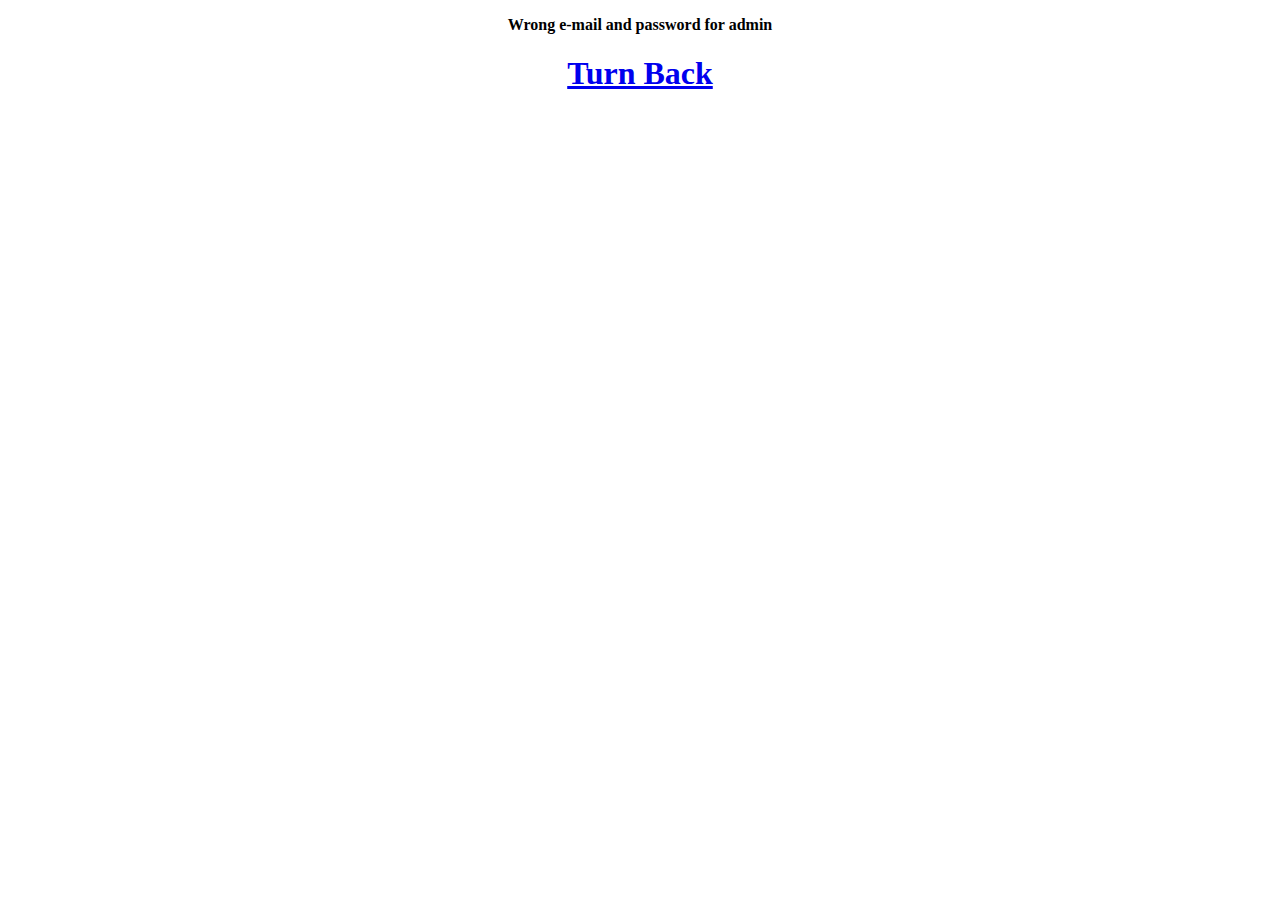
<file: wronguser.html>
<!DOCTYPE html>
<html lang="en">
<head>
    <meta charset="UTF-8">
    <meta http-equiv="X-UA-Compatible" content="IE=edge">
    <meta name="viewport" content="width=device-width, initial-scale=1.0">
    <title></title>
</head>
<body>
    <center>
        <p><b>Wrong e-mail and password for admin </b></p>
        <h1> <a href="/molehiya/Login Page/index.html">Turn Back</a></h1>
    </center>
    
</body>
</html>
</file>
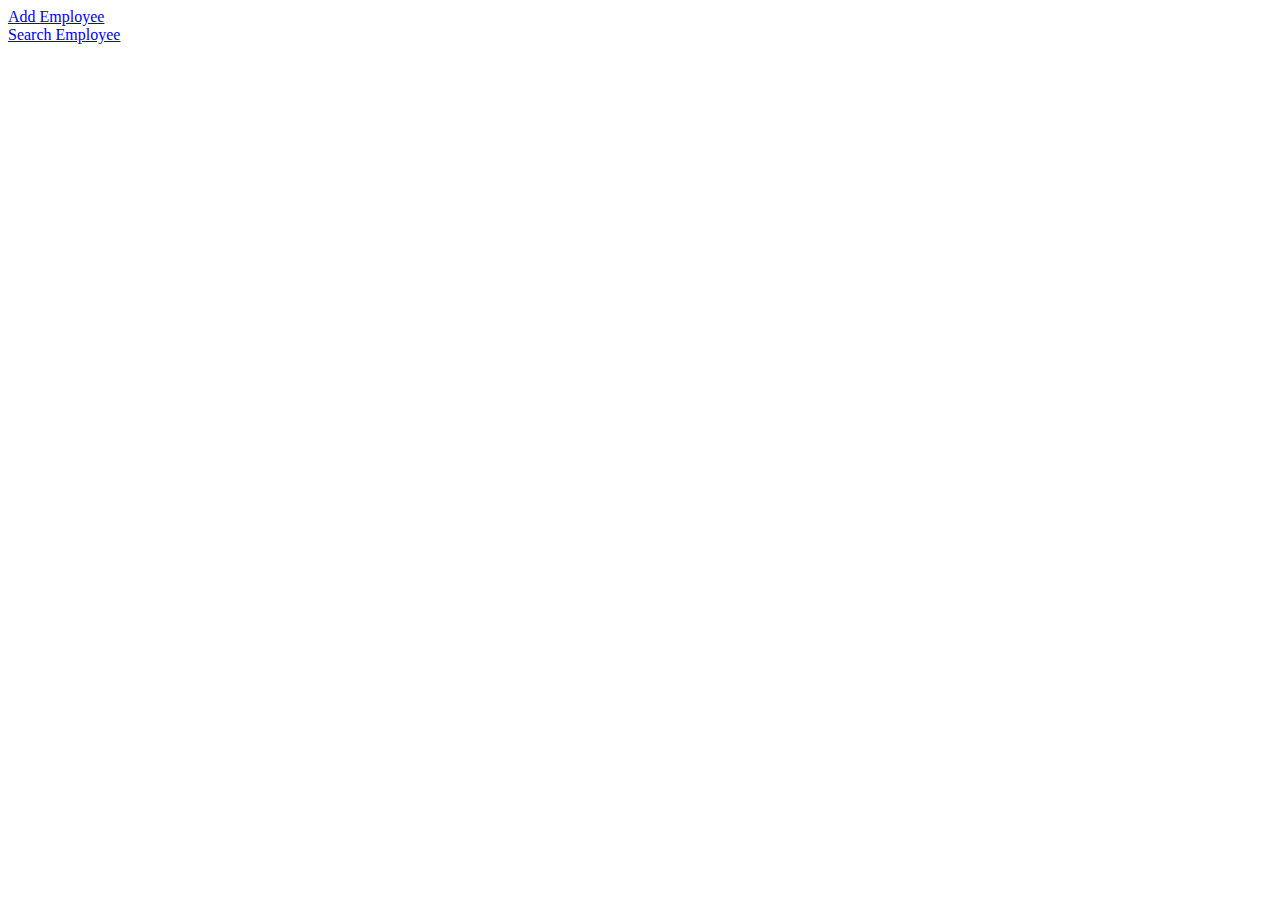
<file: admin/menuaddsearch.html>
<!DOCTYPE html>
<html lang="en">
<head>
    <meta charset="UTF-8">
    <meta http-equiv="X-UA-Compatible" content="IE=edge">
    <meta name="viewport" content="width=device-width, initial-scale=1.0">
    <title>Document</title>
</head>
<body>
    <a href="add.php">Add Employee</a> <br>
    <a href="search.php">Search Employee</a> <br>
</body>
</html>
</file>
